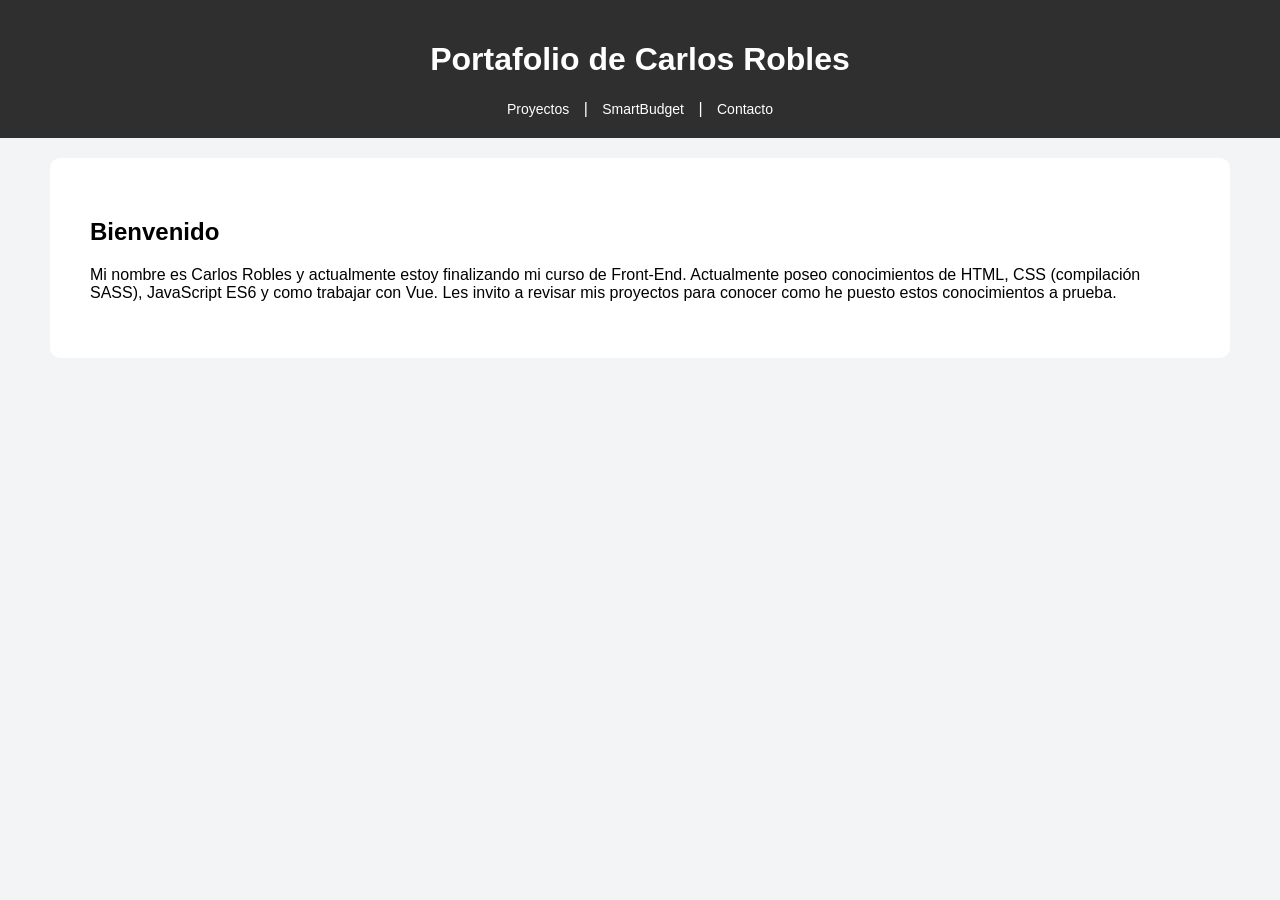
<file: index.html>
<!DOCTYPE html>
<html lang="es">
<head>
    <meta charset="UTF-8">
    <title>Portafolio</title>
    <link rel="stylesheet" href="css/styles.css">
</head>

<body>

<header>
    <h1>Portafolio de Carlos Robles</h1>

    <nav>
        <a href="proyectos.html">Proyectos</a> |
        <a href="smartbudget.html">SmartBudget</a> |
        <a href="contacto.html">Contacto</a>
    </nav>
</header>

<div class="container">
    <h2>Bienvenido</h2>
    <p>
        Mi nombre es Carlos Robles y actualmente estoy finalizando mi curso de Front-End. Actualmente poseo conocimientos de HTML, CSS (compilación SASS), JavaScript ES6 y como trabajar con Vue. Les invito a revisar mis proyectos para conocer como he puesto estos conocimientos a prueba.
    </p>
</div>

</body>
</html>
</file>
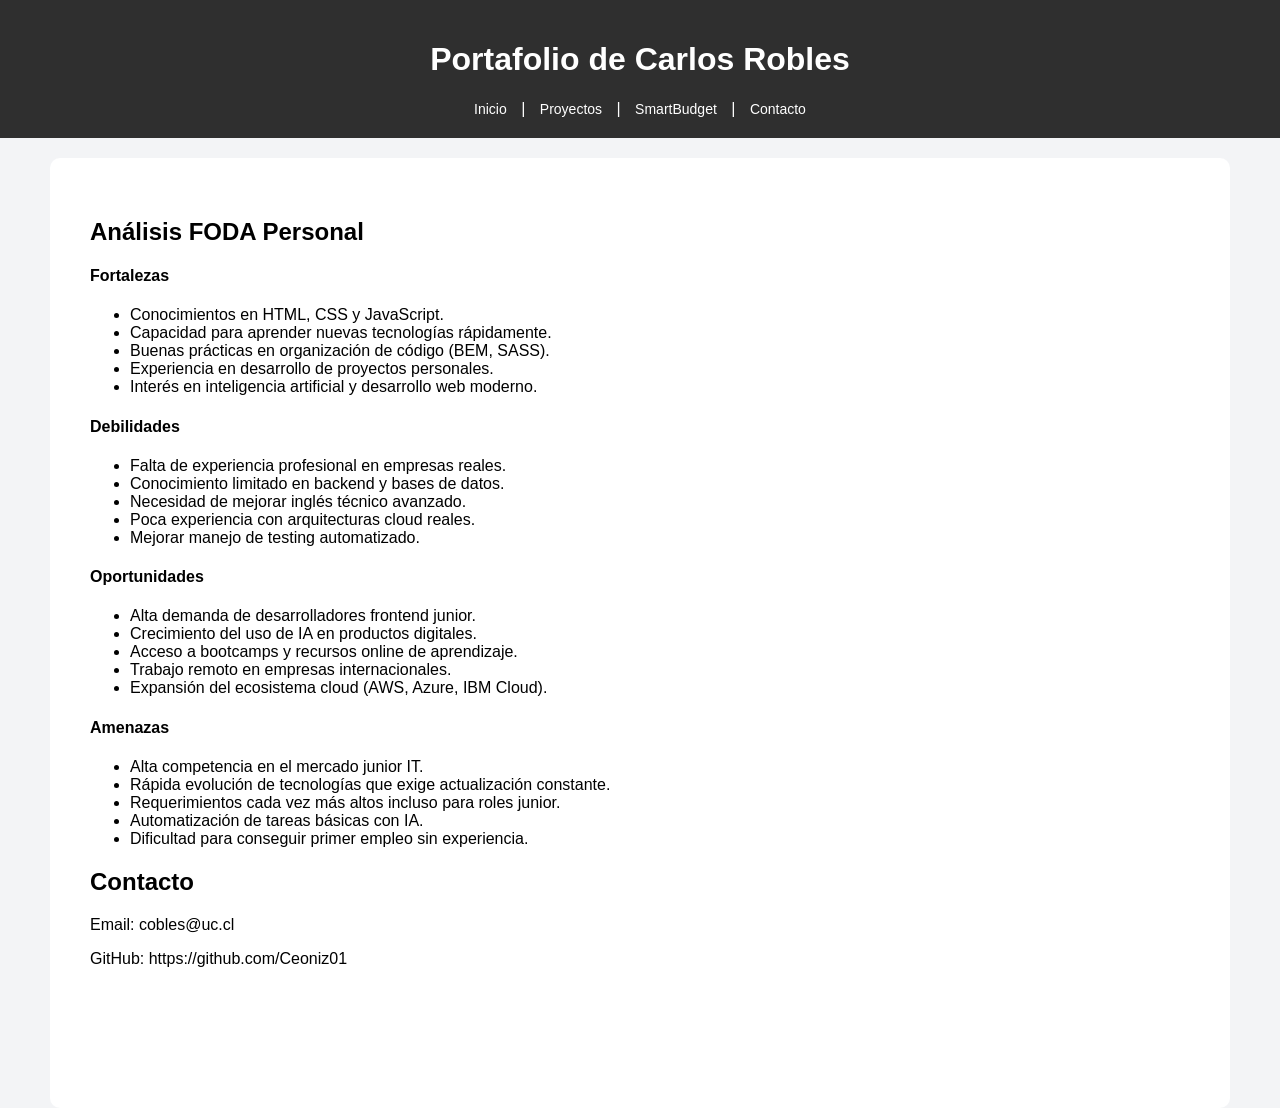
<file: contacto.html>
<!DOCTYPE html>
<html lang="es">
<head>
    <meta charset="UTF-8">
    <title>Contacto</title>
    <link rel="stylesheet" href="css/styles.css">
</head>

<body>

<header>
    <h1>Portafolio de Carlos Robles</h1>

    <nav>
        <a href="index.html">Inicio</a> |
        <a href="proyectos.html">Proyectos</a> |
        <a href="smartbudget.html">SmartBudget</a> |
        <a href="contacto.html">Contacto</a>
    </nav>
</header>

<div class="container">

    <h2 class="mb-4">Análisis FODA Personal</h2>

    <div class="row">

        <!-- Fortalezas -->
        <div class="col-md-6">
            <h4>Fortalezas</h4>
            <ul>
                <li>Conocimientos en HTML, CSS y JavaScript.</li>
                <li>Capacidad para aprender nuevas tecnologías rápidamente.</li>
                <li>Buenas prácticas en organización de código (BEM, SASS).</li>
                <li>Experiencia en desarrollo de proyectos personales.</li>
                <li>Interés en inteligencia artificial y desarrollo web moderno.</li>
            </ul>
        </div>

        <!-- Debilidades -->
        <div class="col-md-6">
            <h4>Debilidades</h4>
            <ul>
                <li>Falta de experiencia profesional en empresas reales.</li>
                <li>Conocimiento limitado en backend y bases de datos.</li>
                <li>Necesidad de mejorar inglés técnico avanzado.</li>
                <li>Poca experiencia con arquitecturas cloud reales.</li>
                <li>Mejorar manejo de testing automatizado.</li>
            </ul>
        </div>

        <!-- Oportunidades -->
        <div class="col-md-6 mt-4">
            <h4>Oportunidades</h4>
            <ul>
                <li>Alta demanda de desarrolladores frontend junior.</li>
                <li>Crecimiento del uso de IA en productos digitales.</li>
                <li>Acceso a bootcamps y recursos online de aprendizaje.</li>
                <li>Trabajo remoto en empresas internacionales.</li>
                <li>Expansión del ecosistema cloud (AWS, Azure, IBM Cloud).</li>
            </ul>
        </div>

        <!-- Amenazas -->
        <div class="col-md-6 mt-4">
            <h4>Amenazas</h4>
            <ul>
                <li>Alta competencia en el mercado junior IT.</li>
                <li>Rápida evolución de tecnologías que exige actualización constante.</li>
                <li>Requerimientos cada vez más altos incluso para roles junior.</li>
                <li>Automatización de tareas básicas con IA.</li>
                <li>Dificultad para conseguir primer empleo sin experiencia.</li>
            </ul>
        </div>

    </div>

<h2>Contacto</h2>

    <p>Email: cobles@uc.cl</p>
    <p>GitHub: https://github.com/Ceoniz01</p>

   <section class="container mt-5" id="foda">

</section>

</div>

</body>
</html>
</file>
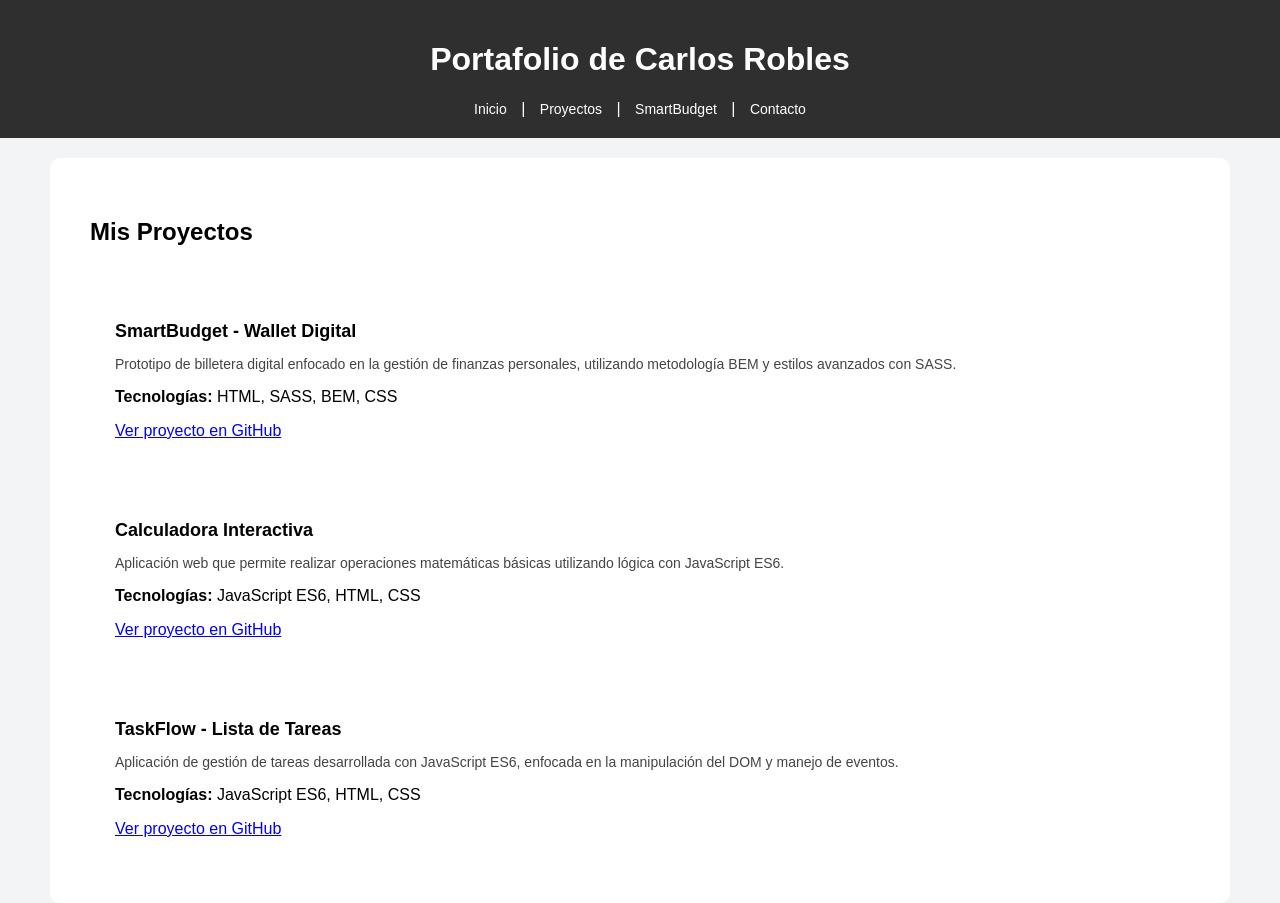
<file: proyectos.html>
<!DOCTYPE html>
<html lang="es">
<head>
    <meta charset="UTF-8">
    <title>Proyectos</title>
    <link rel="stylesheet" href="css/styles.css">
</head>

<body>

<header>
    <h1>Portafolio de Carlos Robles</h1>

    <nav>
        <a href="index.html">Inicio</a> |
        <a href="proyectos.html">Proyectos</a> |
        <a href="smartbudget.html">SmartBudget</a> |
        <a href="contacto.html">Contacto</a>
    </nav>
</header>

<!-- sección proyectos -->
<section class="container mt-5" id="proyectos">

    <!-- título -->
    <h2 class="mb-4">Mis Proyectos</h2>

    <!-- fila -->
    <div class="row">

        <!-- proyecto 1 -->
        <div class="col-md-4">

            <!-- card -->
            <div class="card mb-4">

                <!-- cuerpo -->
                <div class="card-body">

                    <!-- título -->
                    <h5 class="card-title">SmartBudget - Wallet Digital</h5>

                    <!-- descripción -->
                    <p class="card-text">
                        Prototipo de billetera digital enfocado en la gestión de finanzas personales,
                        utilizando metodología BEM y estilos avanzados con SASS.
                    </p>

                    <!-- tecnologías -->
                    <p><strong>Tecnologías:</strong> HTML, SASS, BEM, CSS</p>

                    <!-- botón -->
                    <a href="https://github.com/Ceoniz01/Smartbudget" target="_blank" class="btn btn-dark">
                        Ver proyecto en GitHub
                    </a>

                </div>
            </div>

        </div>

        <!-- proyecto 2 -->
        <div class="col-md-4">

            <!-- card -->
            <div class="card mb-4">

                <!-- cuerpo -->
                <div class="card-body">

                    <!-- título -->
                    <h5 class="card-title">Calculadora Interactiva</h5>

                    <!-- descripción -->
                    <p class="card-text">
                        Aplicación web que permite realizar operaciones matemáticas básicas
                        utilizando lógica con JavaScript ES6.
                    </p>

                    <!-- tecnologías -->
                    <p><strong>Tecnologías:</strong> JavaScript ES6, HTML, CSS</p>

                    <!-- botón -->
                    <a href="https://github.com/Ceoniz01/Calculadora-interactiva" target="_blank" class="btn btn-dark">
                        Ver proyecto en GitHub
                    </a>

                </div>
            </div>

        </div>

        <!-- proyecto 3 -->
        <div class="col-md-4">

            <!-- card -->
            <div class="card mb-4">

                <!-- cuerpo -->
                <div class="card-body">

                    <!-- título -->
                    <h5 class="card-title">TaskFlow - Lista de Tareas</h5>

                    <!-- descripción -->
                    <p class="card-text">
                        Aplicación de gestión de tareas desarrollada con JavaScript ES6,
                        enfocada en la manipulación del DOM y manejo de eventos.
                    </p>

                    <!-- tecnologías -->
                    <p><strong>Tecnologías:</strong> JavaScript ES6, HTML, CSS</p>

                    <!-- botón -->
                    <a href="https://github.com/Ceoniz01/TaskFlow" target="_blank" class="btn btn-dark">
                        Ver proyecto en GitHub
                    </a>

                </div>
            </div>

        </div>

    </div>

</section>
</html>
</file>
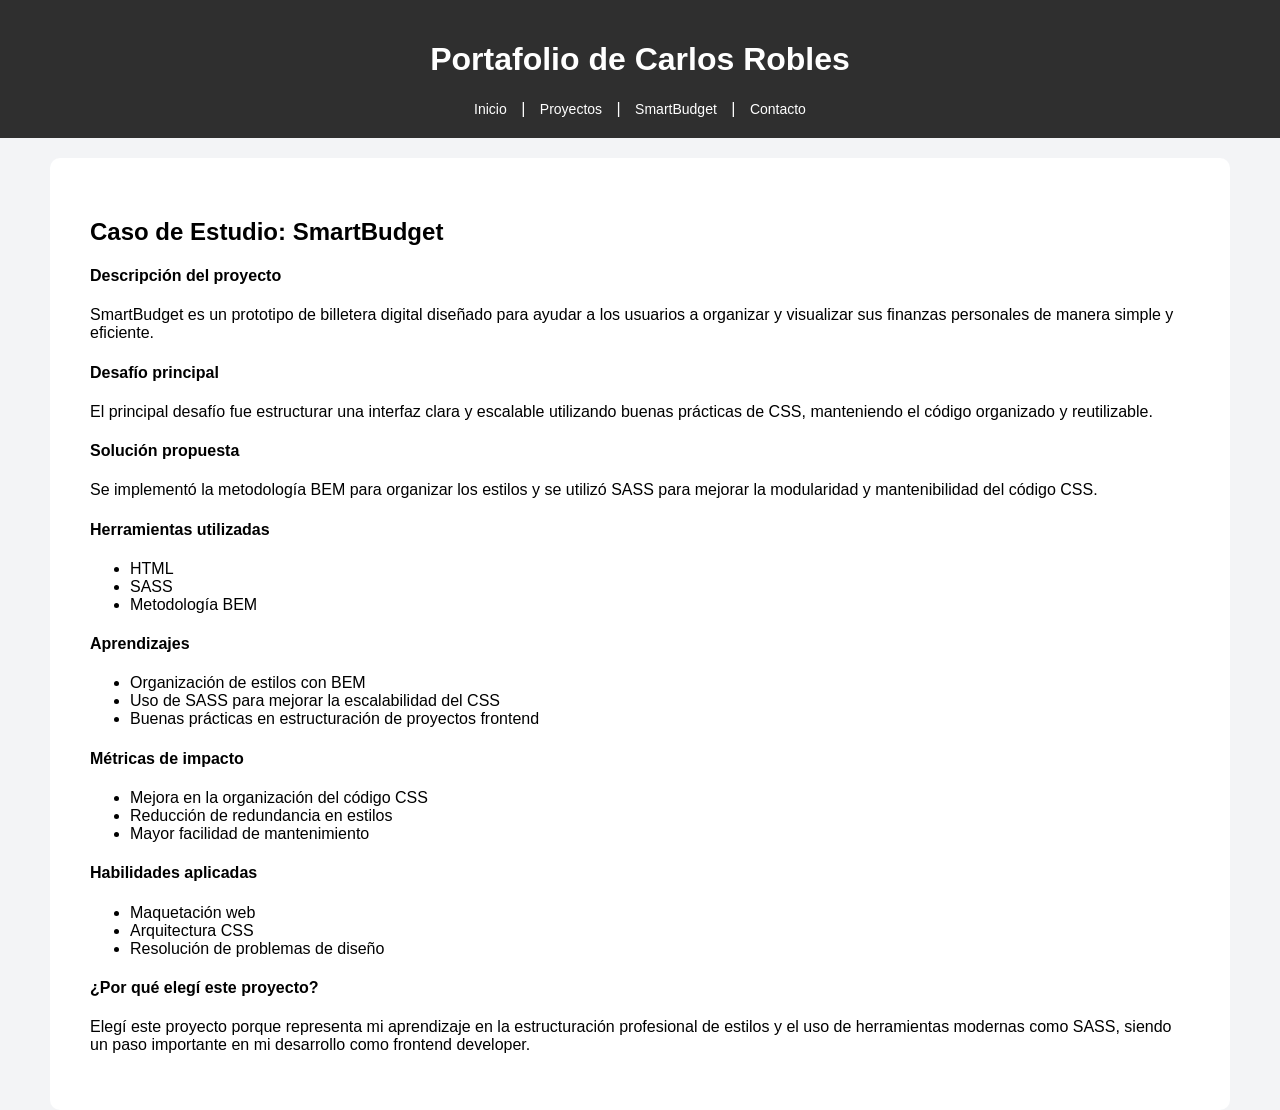
<file: smartbudget.html>
<!DOCTYPE html>
<html lang="es">
<head>
    <meta charset="UTF-8">
    <title>SmartBudget</title>
    <link rel="stylesheet" href="css/styles.css">
</head>

<body>

<header>
    <h1>Portafolio de Carlos Robles</h1>

    <nav>
        <a href="index.html">Inicio</a> |
        <a href="proyectos.html">Proyectos</a> |
        <a href="smartbudget.html">SmartBudget</a> |
        <a href="contacto.html">Contacto</a>
    </nav>
</header>

<!-- sección caso de estudio -->
<section class="container mt-5" id="caso-estudio">

    <!-- título -->
    <h2 class="mb-4">Caso de Estudio: SmartBudget</h2>

    <!-- descripción -->
    <h4>Descripción del proyecto</h4>
    <p>
        SmartBudget es un prototipo de billetera digital diseñado para ayudar a los usuarios
        a organizar y visualizar sus finanzas personales de manera simple y eficiente.
    </p>

    <!-- desafío -->
    <h4>Desafío principal</h4>
    <p>
        El principal desafío fue estructurar una interfaz clara y escalable utilizando buenas
        prácticas de CSS, manteniendo el código organizado y reutilizable.
    </p>

    <!-- solución -->
    <h4>Solución propuesta</h4>
    <p>
        Se implementó la metodología BEM para organizar los estilos y se utilizó SASS
        para mejorar la modularidad y mantenibilidad del código CSS.
    </p>

    <!-- herramientas -->
    <h4>Herramientas utilizadas</h4>
    <ul>
        <li>HTML</li>
        <li>SASS</li>
        <li>Metodología BEM</li>
    </ul>

    <!-- aprendizajes -->
    <h4>Aprendizajes</h4>
    <ul>
        <li>Organización de estilos con BEM</li>
        <li>Uso de SASS para mejorar la escalabilidad del CSS</li>
        <li>Buenas prácticas en estructuración de proyectos frontend</li>
    </ul>

    <!-- métricas -->
    <h4>Métricas de impacto</h4>
    <ul>
        <li>Mejora en la organización del código CSS</li>
        <li>Reducción de redundancia en estilos</li>
        <li>Mayor facilidad de mantenimiento</li>
    </ul>

    <!-- habilidades -->
    <h4>Habilidades aplicadas</h4>
    <ul>
        <li>Maquetación web</li>
        <li>Arquitectura CSS</li>
        <li>Resolución de problemas de diseño</li>
    </ul>

    <!-- justificación -->
    <h4>¿Por qué elegí este proyecto?</h4>
    <p>
        Elegí este proyecto porque representa mi aprendizaje en la estructuración profesional
        de estilos y el uso de herramientas modernas como SASS, siendo un paso importante en
        mi desarrollo como frontend developer.
    </p>

</section>

</body>
</html>
</file>
<file: css/styles.css>
body {
    margin: 0;
    font-family: Arial, sans-serif;
    background-color: #f3f4f6;
}

/* HEADER */
header {
    background-color: #2f2f2f;
    color: white;
    text-align: center;
    padding: 20px 10px;
}

/* NAV */
nav a {
    color: white;
    text-decoration: none;
    margin: 0 10px;
    font-size: 14px;
}

nav a:hover {
    text-decoration: underline;
}

/* CONTENEDOR */
.container {
    max-width: 1100px;
    margin: auto;
    background: white;
    padding: 40px;
    margin-top: 20px;
    border-radius: 10px;
}

/* =========================
   PROJECT CARDS (MEJORADO)
========================= */

.project-card {
    border: none;
    border-radius: 16px;
    background: #ffffff;
    box-shadow: 0 6px 18px rgba(0,0,0,0.08);
    transition: all 0.25s ease;
    min-height: 420px;
    display: flex;
    flex-direction: column;
    justify-content: space-between;
}

.project-card:hover {
    transform: translateY(-8px);
    box-shadow: 0 12px 28px rgba(0,0,0,0.15);
}

/* contenido interno */
.card-body {
    padding: 25px;
}

/* título */
.card-title {
    font-size: 18px;
    font-weight: 700;
    margin-bottom: 12px;
}

/* texto */
.card-text {
    font-size: 14px;
    color: #444;
    margin-bottom: 15px;
}

/* tecnologías */
.project-card p strong {
    color: #111;
}

/* BOTÓN PRO */
.btn-project {
    display: block;
    width: 100%;
    text-align: center;

    background-color: #6b7280; /* gris moderno */
    color: white;

    padding: 12px 14px;
    border-radius: 10px;

    text-decoration: none;
    font-weight: 600;

    margin-top: 15px;

    transition: background-color 0.2s ease, transform 0.2s ease;
}

.btn-project:hover {
    background-color: #4b5563; /* gris más oscuro */
    transform: translateY(-2px);
}

.btn-project:active {
    transform: scale(0.98);
}

.btn-project:hover {
    background-color: #2563eb;
}
</file>
